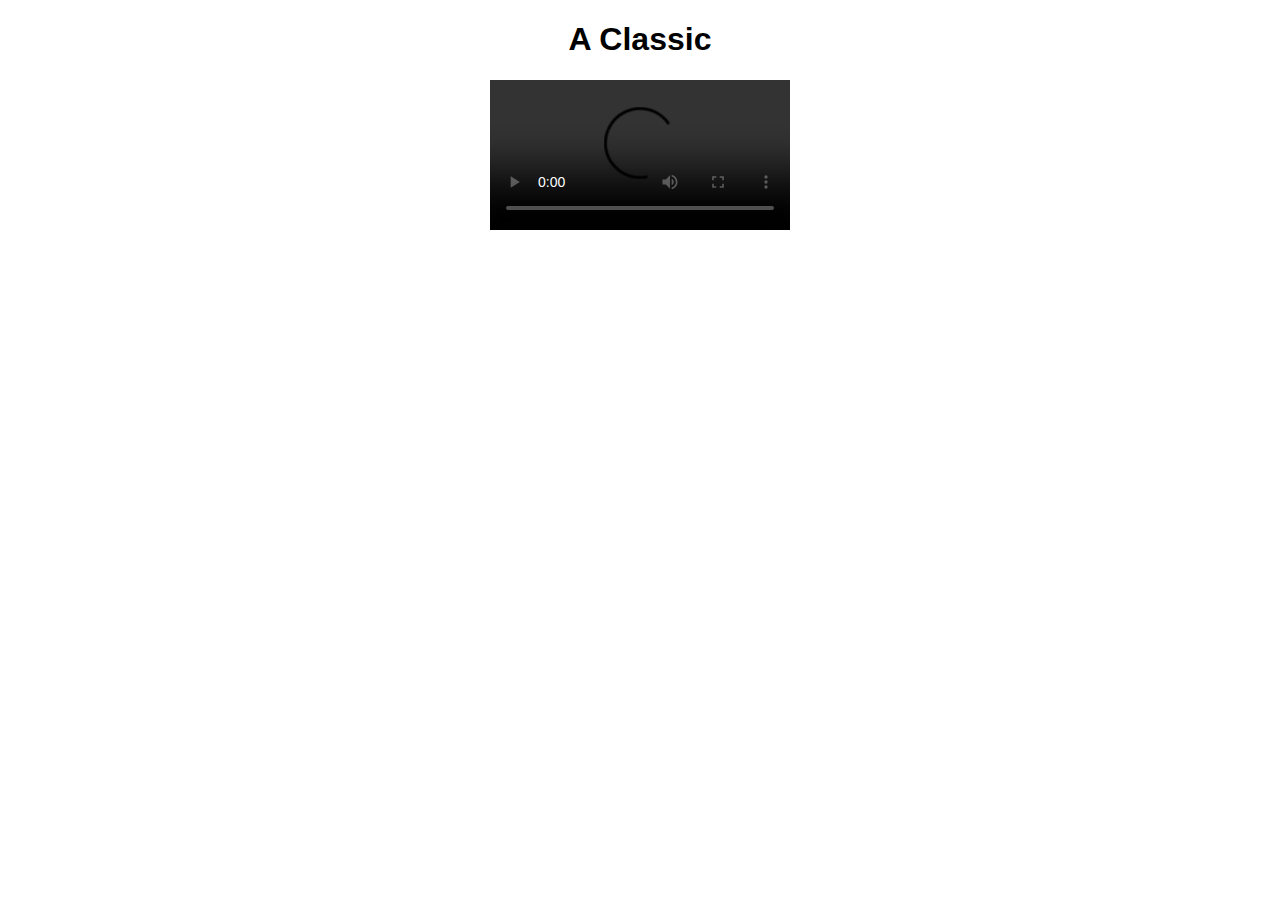
<file: annotate/index.html>
<!DOCTYPE html>
<html>
<head>
	<meta charset="utf-8" />
	<title>A Classic</title>
	<link rel="stylesheet" href="style.css" type="text/css" />
</head>

<body>

	<h1 id="title">A Classic</h1>

	<video src="https://www.cs.tufts.edu/comp/20/classic.mp4" id="a_classic" controls></video>
	<div id="lyrics"></div>

	<script>
	// Complete this section and create a CSS file named style.css
	var video = document.getElementById("a_classic");
	var lyrics = document.getElementById("lyrics");
	video.addEventListener("timeupdate", addLyrics)

	function addLyrics(){
		if (video.currentTime < 9) {
			lyrics.innerHTML = " ";
		} else if (video.currentTime >= 9 && video.currentTime < 13) {
			lyrics.innerHTML = "<h2>Children have You ever met the Bogeyman before</h2>";
		} else if (video.currentTime >= 13 && video.currentTime < 17) {
			lyrics.innerHTML = "<h2>No, of course You haven't for You're much too good, I'm sure;</h2>";
		} else if (video.currentTime >= 17 && video.currentTime < 22) {
			lyrics.innerHTML = "<h2>Don't You be afraid of him if he should visit You,</h2>";	
		} else if (video.currentTime >= 22 && video.currentTime < 25) {
			lyrics.innerHTML = "<h2>He's a great big coward, so I'll tell You what to do</h2>";	
		} else if (video.currentTime >= 25 && video.currentTime < 29) {
			lyrics.innerHTML = "<h2>Hush, hush, hush, here comes the Bogeyman,</h2>";	
		} else if (video.currentTime >= 29 && video.currentTime < 33) {
			lyrics.innerHTML = "<h2>Don't let him come too close to You, he'll catch you if he can.</h2>";	
		} else if (video.currentTime >= 33 && video.currentTime < 37) {
			lyrics.innerHTML = "<h2>Just pretend that you're a crocodile</h2>";	
		} else if (video.currentTime >= 37 && video.currentTime < 42) {
			lyrics.innerHTML = "<h2>And you will find that Bogeyman will run away a mile.</h2>";	
		} else if (video.currentTime >= 42 && video.currentTime < 45) {
			lyrics.innerHTML = "<h2>Say Shoo shoo and stick him with a pin</h2>";	
		} else if (video.currentTime >= 45 && video.currentTime < 49) {
			lyrics.innerHTML = "<h2>Bogeyman will very nearly jump out of his skin</h2>";	
		} else if (video.currentTime >= 49 && video.currentTime < 53) {
			lyrics.innerHTML = "<h2>Say buzz buzz just like the wasps that sting</h2>";	
		} else if (video.currentTime >= 53 && video.currentTime < 57) {
			lyrics.innerHTML = "<h2>Bogeyman will think you are an elephant with wings</h2>";	
		} else if (video.currentTime >= 57 && video.currentTime < 61) {
			lyrics.innerHTML = "<h2>Hush, hush, hush, here comes the Bogeyman</h2>";	
		} else if (video.currentTime >= 64 && video.currentTime < 69) {
			lyrics.innerHTML = "<h2>Tell him you've got soldiers in your bed</h2>";	
		} else if (video.currentTime >= 69 && video.currentTime < 73) {
			lyrics.innerHTML = "<h2>For he will never guess that they are only made of lead</h2>";	
		} else if (video.currentTime >= 80 && video.currentTime < 85) {
			lyrics.innerHTML = "<h2>Say Hush hush, he'll think that you're asleep</h2>";	
		} else if (video.currentTime >= 85 && video.currentTime < 88) {
			lyrics.innerHTML = "<h2>If you make a lovely snore away he'll softly creep</h2>";	
		} else if (video.currentTime >= 88 && video.currentTime < 92) {
			lyrics.innerHTML = "<h2>Sing this tune you children one and all</h2>";	
		} else if (video.currentTime >= 92 && video.currentTime < 96) {
			lyrics.innerHTML = "<h2>Bogeyman will run away, he'll think it's Henry Hall!</h2>";	
		} else if (video.currentTime >= 96 && video.currentTime < 100) {
			lyrics.innerHTML = "<h2>When the shadows of the evening creep across the sky</h2>";	
		} else if (video.currentTime >= 100 && video.currentTime < 104) {
			lyrics.innerHTML = "<h2>And your Mummy comes upstairs to sing a lullaby</h2>";	
		} else if (video.currentTime >= 104 && video.currentTime < 108) {
			lyrics.innerHTML = "<h2>Tell her that the bogeyman no longer frightens you</h2>";	
		} else if (video.currentTime >= 108 && video.currentTime < 112) {
			lyrics.innerHTML = "<h2>Uncle Henry's very kindly told you what to do</h2>";	
		} else if (video.currentTime >= 112 && video.currentTime < 115) {
			lyrics.innerHTML = "<h2>Hush, hush, hush, here comes the Bogeyman</h2>";	
		} else if (video.currentTime >= 115 && video.currentTime < 119) {
			lyrics.innerHTML = "<h2>Don't let him come too close to you, He'll catch you if he can.</h2>";	
		} else if (video.currentTime >= 119 && video.currentTime < 123) {
			lyrics.innerHTML = "<h2>Just pretend your teddy bear's a dog</h2>";	
		} else if (video.currentTime >= 123 && video.currentTime < 127) {
			lyrics.innerHTML = "<h2>Then shout out, 'Fetch him, Teddy!' and he'll hop off like a frog.</h2>";	
		} else if (video.currentTime >= 134 && video.currentTime < 139) {
			lyrics.innerHTML = "<h2>Say Meoow, pretend that you're a cat</h2>";	
		} else if (video.currentTime >= 139 && video.currentTime < 143) {
			lyrics.innerHTML = "<h2>He'll think you may scratch him that make him fall down flat</h2>";	
		} else if (video.currentTime >= 143 && video.currentTime < 147) {
			lyrics.innerHTML = "<h2>Just pretend he isn't really there</h2>";	
		} else if (video.currentTime >= 147 && video.currentTime < 150) {
			lyrics.innerHTML = "<h2>You will find that Bogey man will vanish in thin air</h2>";	
		} else if (video.currentTime >= 158 && video.currentTime < 162) {
			lyrics.innerHTML = "<h2>Here's one way to catch him without fail</h2>";	
		} else if (video.currentTime >= 162 && video.currentTime < 164) {
			lyrics.innerHTML = "<h2>Just keep a little salt with you</h2>";	
		} else if (video.currentTime >= 164 && video.currentTime < 167) {
			lyrics.innerHTML = "<h2>and put it on his tail</h2>";	
		}
	}


</script>
</body>
</html>
</file>
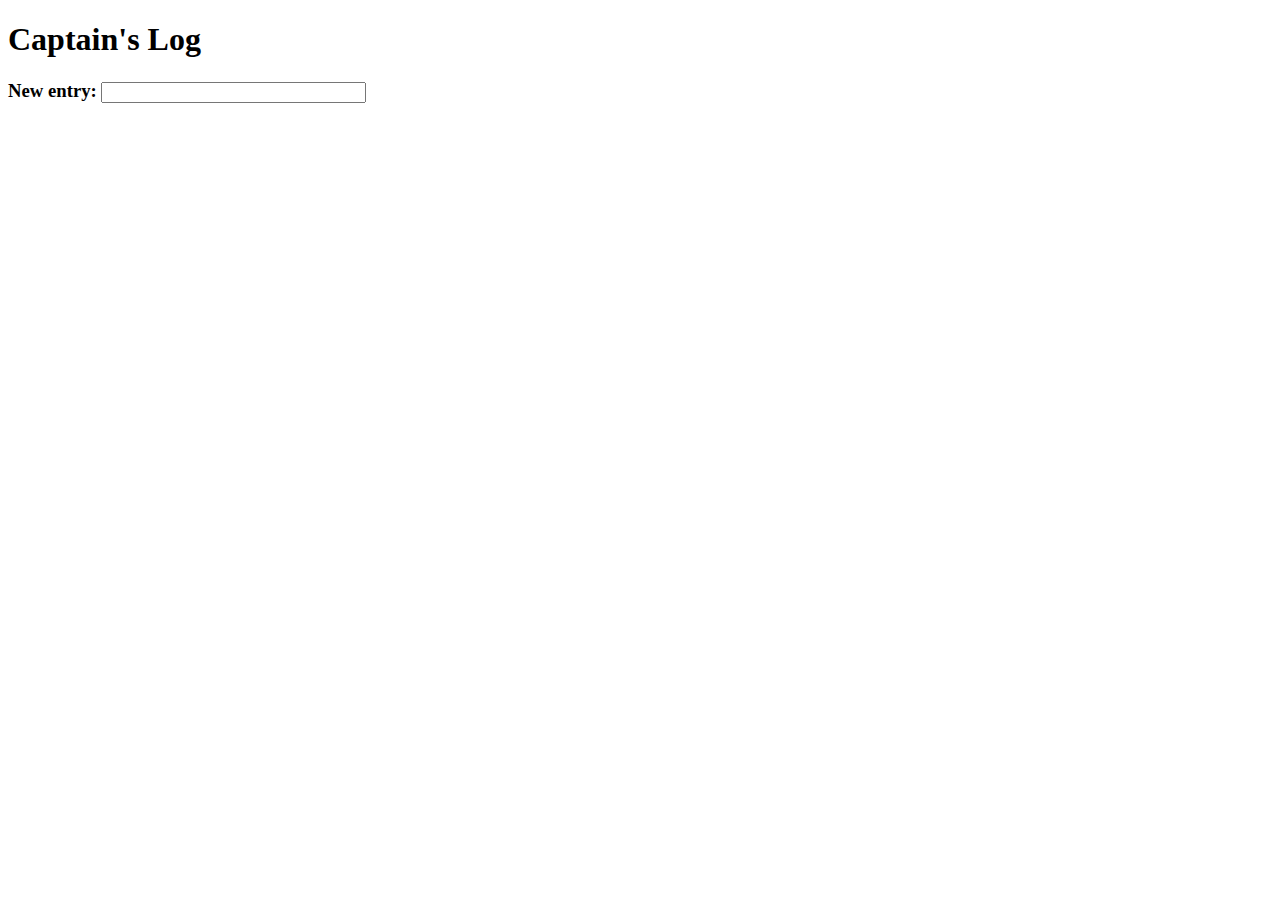
<file: captainslog/index.html>
<!DOCTYPE html>

<html>

<head>
    <meta charset="utf-8" />
    <title>Captain's Log</title>
    <link rel="stylesheet" href="style.css" />
    <script src="https://ajax.googleapis.com/ajax/libs/jquery/3.2.1/jquery.min.js"></script>
    <script>        

        $(document).ready(function(){
            $("#msg").change(store);
        });

        function store() {            
            var time = new Date();
            var txt = $('#msg').val(); 
            localStorage[time] = txt;
            $("#msg").val(""); //reset text box   
            $("#log").html("");//reset text on screen       
            reload();
        }

        function reload() {
            for (key in localStorage) {
                $("#log").prepend("<p>" + key + " - " + localStorage.getItem(key) + "</p>");//Print to top
            }
        }

    </script>
</head>

<body>
    <h1>Captain's Log</h1>
    <h3>New entry: <input type="text" id="msg" name="msg" size="30" /></h3>
    <div id="log"></div>
</body>
</html>
</file>
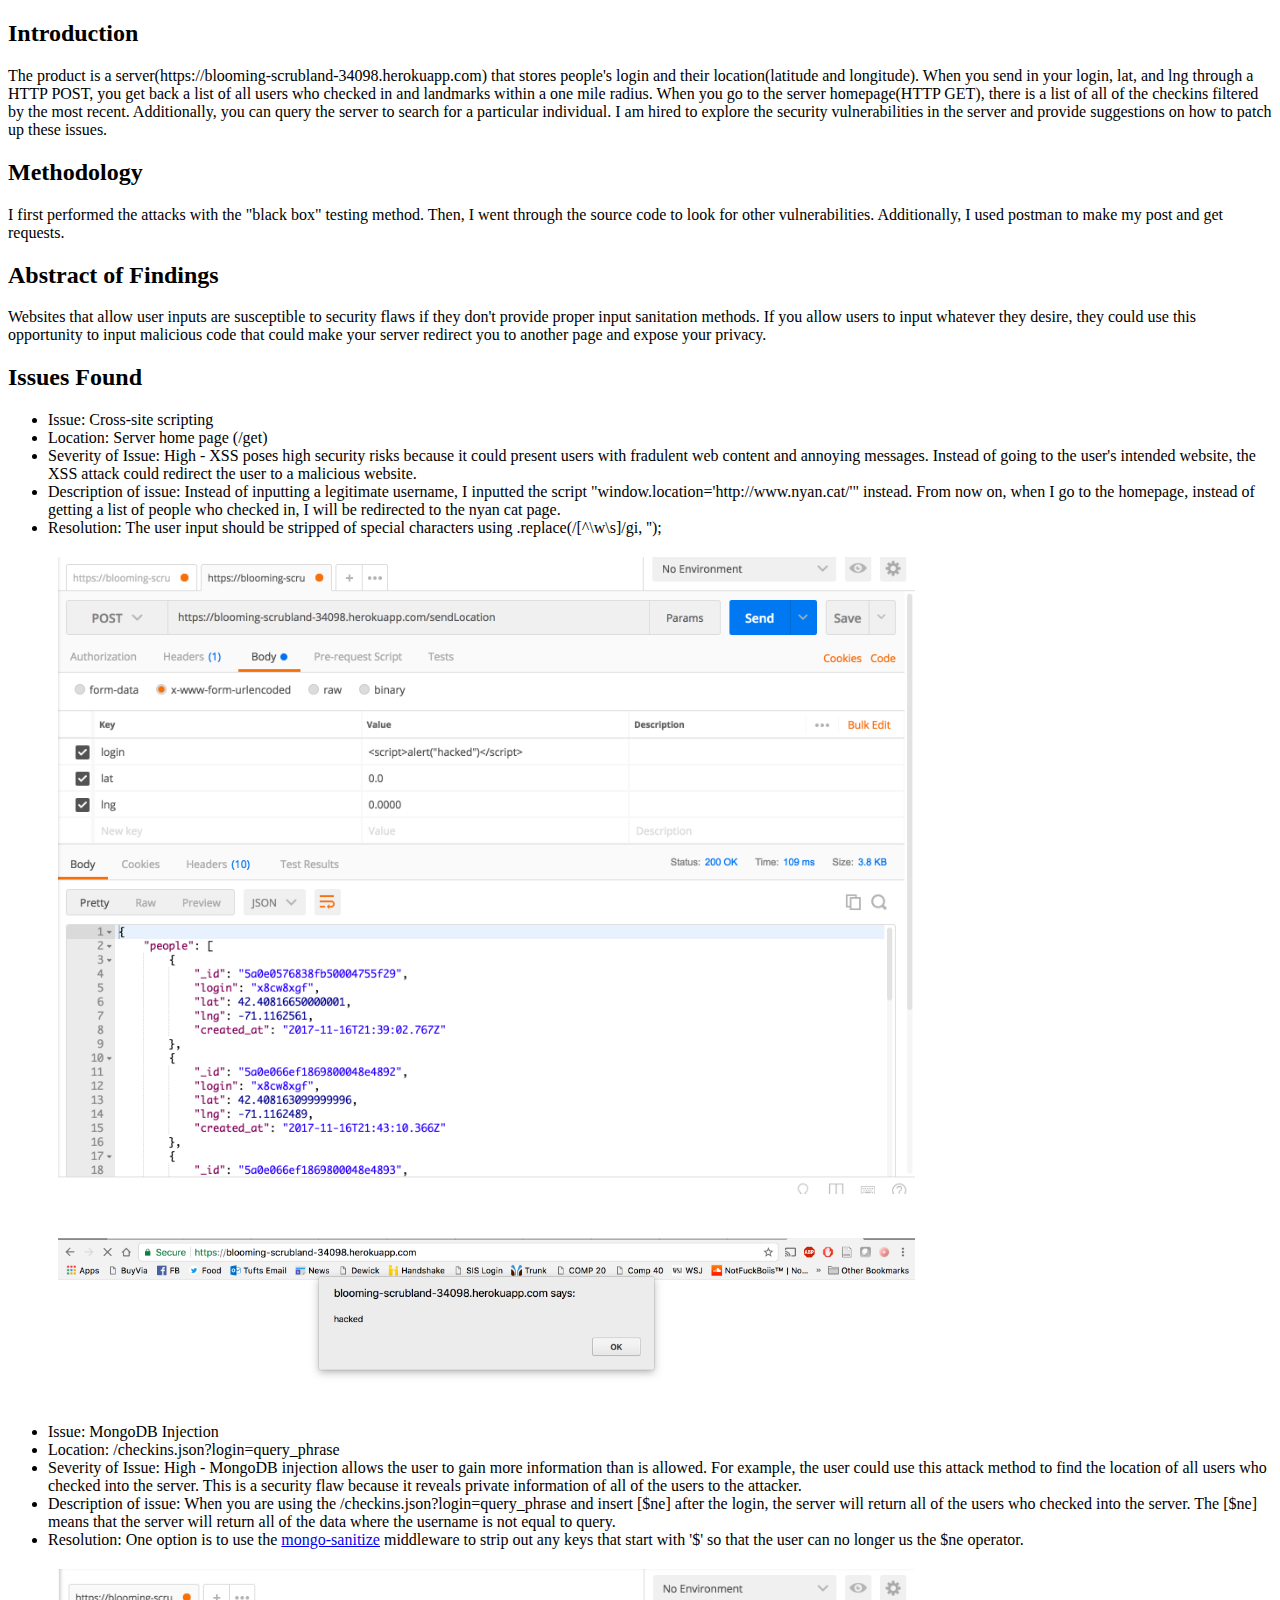
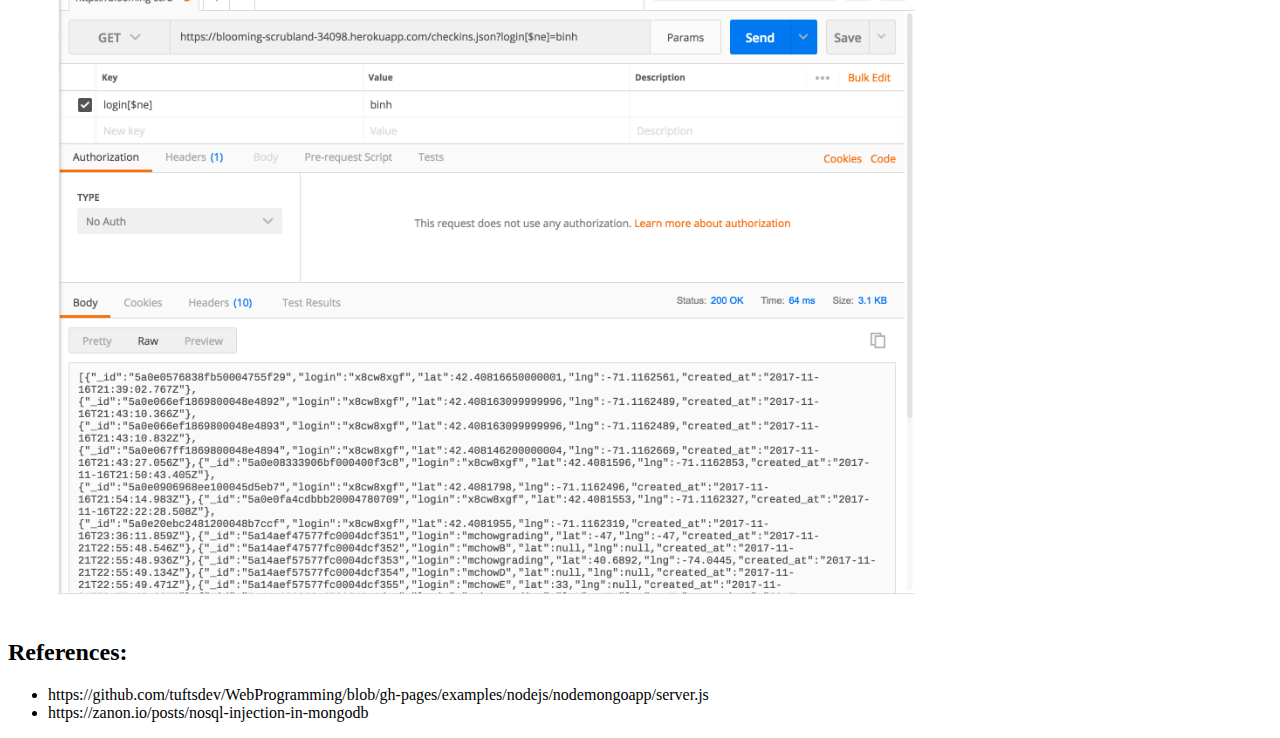
<file: security/index.html>
<!DOCTYPE html>
<html>

<head>
	<title>Assignment 4</title>
	<meta content="text/html;charset=utf-8" http-equiv="Content-Type">	
	<link href="style.css" rel="stylesheet"/>
</head>

<body>
	<h2>Introduction</h2>
	<p> The product is a server(https://blooming-scrubland-34098.herokuapp.com) that stores people's login and their location(latitude and longitude). When you send in your login, lat, and lng through a HTTP POST, you get back a list of all users who checked in and landmarks within a one mile radius. When you go to the server homepage(HTTP GET), there is a list of all of the checkins filtered by the most recent. Additionally, you can query the server to search for a particular individual. I am hired to explore the security vulnerabilities in the server and provide suggestions on how to patch up these issues. </p>

	<h2>Methodology</h2>
	<p> I first performed the attacks with the "black box" testing method. Then, I went through the source code to look for other vulnerabilities. Additionally, I used postman to make my post and get requests. </p>

	<h2>Abstract of Findings</h2>
	<p> Websites that allow user inputs are susceptible to security flaws if they don't provide proper input sanitation methods. If you allow users to input whatever they desire, they could use this opportunity to input malicious code that could make your server redirect you to another page and expose your privacy.</p>

	<h2>Issues Found</h2>
	<ul>
	<li>Issue: Cross-site scripting</li>
		<li>Location: Server home page (/get)</li>
		<li>Severity of Issue: High - XSS poses high security risks because it could present users with fradulent web content and annoying messages. Instead of going to the user's intended website, the XSS attack could redirect the user to a malicious website.</li>
		<li>Description of issue: Instead of inputting a legitimate username, I inputted the script "window.location='http://www.nyan.cat/'" instead. From now on, when I go to the homepage, instead of getting a list of people who checked in, I will be redirected to the nyan cat page. </li>
		<li>Resolution: The user input should be stripped of special characters using .replace(/[^\w\s]/gi, ''); </li>
		<div> <img src="alert.png" alt="Alert screenshot"> </div>
		<div> <img src="alert_result.png" alt="Alert Result screenshot"> </div>

	</ul>  

	<ul>
		<li>Issue: MongoDB Injection</li>
		<li>Location: /checkins.json?login=query_phrase</li>
		<li>Severity of Issue: High - MongoDB injection allows the user to gain more information than is allowed. For example, the user could use this attack method to find the location of all users who checked into the server. This is a security flaw because it reveals private information of all of the users to the attacker.  </li>
		<li>Description of issue: When you are using the /checkins.json?login=query_phrase and insert [$ne] after the login, the server will return all of the users who checked into the server. The [$ne] means that the server will return all of the data where the username is not equal to query. </li>
		<li>Resolution: One option is to use the <a href="https://zanon.io/posts/nosql-injection-in-mongodb">mongo-sanitize</a> middleware to strip out any keys that start with '$' so that the user can no longer us the $ne operator.</li>
		<div> <img src="privacy.png" alt="Privacy screenshot"> </div>
	</ul> 


	<h2>References:</h2>
	<ul>
		<li>https://github.com/tuftsdev/WebProgramming/blob/gh-pages/examples/nodejs/nodemongoapp/server.js</li>
		<li>https://zanon.io/posts/nosql-injection-in-mongodb</li>	
	</ul> 



	
	
</body>

</html>
</file>
<file: annotate/style.css>
#title {
	text-align: center;
	font-family: Helvetica;
	margin-left: auto;
	margin-right: auto;
}

#a_classic {
	display: block;
	margin: auto;
	width: auto;
	height: auto;
}

#lyrics {
	text-align: center;
	margin-top: 5px;
}

h2 {
		text-align: center;
		font-family: Helvetica;
		font-size: 18px;
		font-weight: bold;
		margin-left: auto;
		margin-right: auto;
}
</file>
<file: captainslog/style.css>
#log {
	font-size: 25px;
	color: red;
}
</file>
<file: security/style.css>
div img {
	width: 70%;
	margin-left: 10px;
	padding-top: 20px;
	padding-bottom: 20px;
}
</file>
